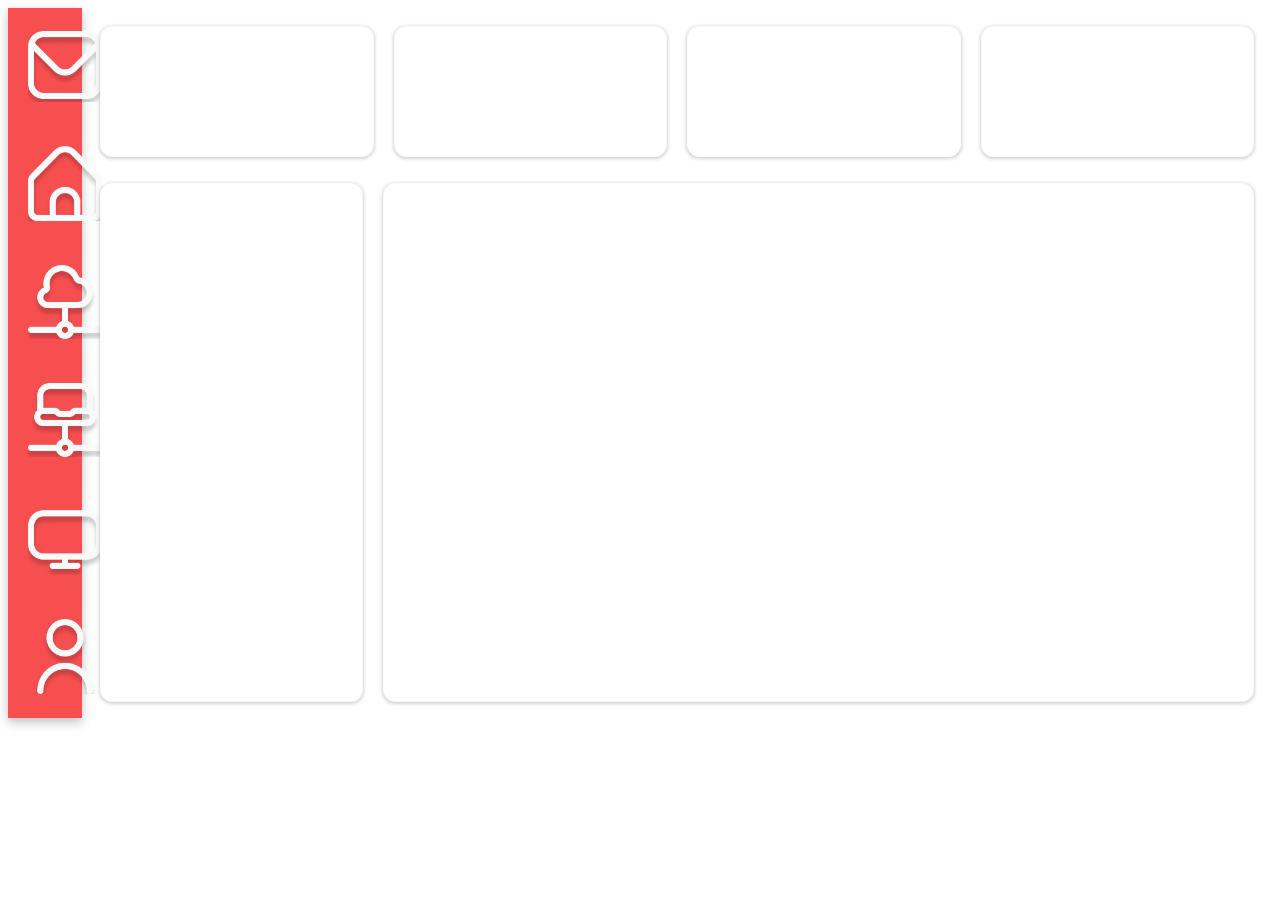
<file: index.html>
<!DOCTYPE html>
<html lang="en">
  <head>
    <meta charset="utf-8" />
    <meta name="viewport" content="width=device-width, initial-scale=1" />
    <title>Harmonica</title>
    <link
      href="https://cdn.jsdelivr.net/npm/bootstrap@5.2.3/dist/css/bootstrap.min.css"
      rel="stylesheet"
      integrity="sha384-rbsA2VBKQhggwzxH7pPCaAqO46MgnOM80zW1RWuH61DGLwZJEdK2Kadq2F9CUG65"
      crossorigin="anonymous"
    />
    <link rel="stylesheet" type="text/css" href="static/css/index.css" />
    <script src="static/js/import_html.js"></script>
  </head>
  <body>
    <div class="main h-100">
      <div data-include-path="component/navbar.html"></div>
      <div class="screen">
        <div class="top">
          <div class="item-block"></div>
          <div class="item-block"></div>
          <div class="item-block"></div>
          <div class="item-block"></div>
        </div>
        <div class="down">
          <div class="item-block" style="width: 30%"></div>
          <div class="item-block"></div>
        </div>
      </div>
    </div>

    <script
      src="https://cdn.jsdelivr.net/npm/bootstrap@5.2.3/dist/js/bootstrap.bundle.min.js"
      integrity="sha384-kenU1KFdBIe4zVF0s0G1M5b4hcpxyD9F7jL+jjXkk+Q2h455rYXK/7HAuoJl+0I4"
      crossorigin="anonymous"
    ></script>
  </body>
</html>
</file>
<file: static/css/index.css>
html,
body {
  height: 100%;
}
.main {
  display: flex;
}
.screen {
  width: 100%;
  display: flex;
  flex-direction: column;
  justify-content: center;
  align-items: center;
  padding: 8px;
  gap: 8px;
}
.screen .top {
  width: 100%;
  height: 20%;
  display: flex;
  align-self: stretch;
  flex-grow: 1;
  padding: 10px 0px;
}
.item-block {
  background: #ffffff;
  border: 1px solid #fafafa;
  box-shadow: 0px 1px 4px rgba(0, 0, 0, 0.25);
  border-radius: 12px;
  width: 100%;
  height: 100%;
  margin: 0px 10px;
}
.screen .down {
  height: 80%;
  width: 100%;
  display: flex;
  padding: 10px 0px;
}
</file>
